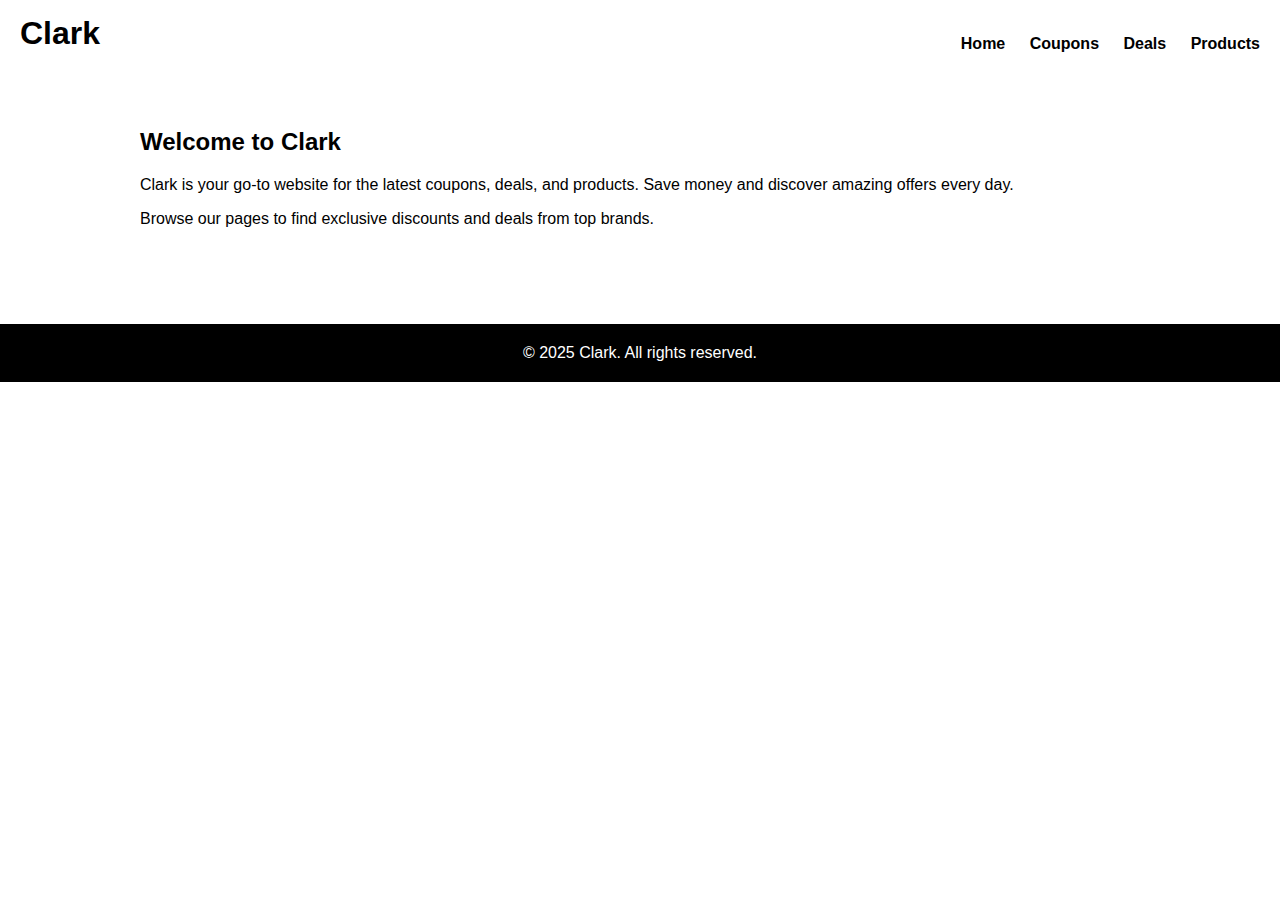
<file: index.html>
<!DOCTYPE html>
<html lang="en">
<head>
    <meta charset="UTF-8">
    <meta name="viewport" content="width=device-width, initial-scale=1.0">
    <title>Clark - Home</title>
    <link rel="stylesheet" href="styles.css">
</head>
<body>
    <header>
        <h1>Clark</h1>
        <nav>
            <a href="index.html">Home</a>
            <a href="coupons.html">Coupons</a>
            <a href="deals.html">Deals</a>
            <a href="products.html">Products</a>
        </nav>
    </header>
    <main class="container">
        <h2>Welcome to Clark</h2>
        <p>Clark is your go-to website for the latest coupons, deals, and products. Save money and discover amazing offers every day.</p>
        <p>Browse our pages to find exclusive discounts and deals from top brands.</p>
    </main>
    <footer>
        &copy; 2025 Clark. All rights reserved.
    </footer>
</body>
</html>
</file>
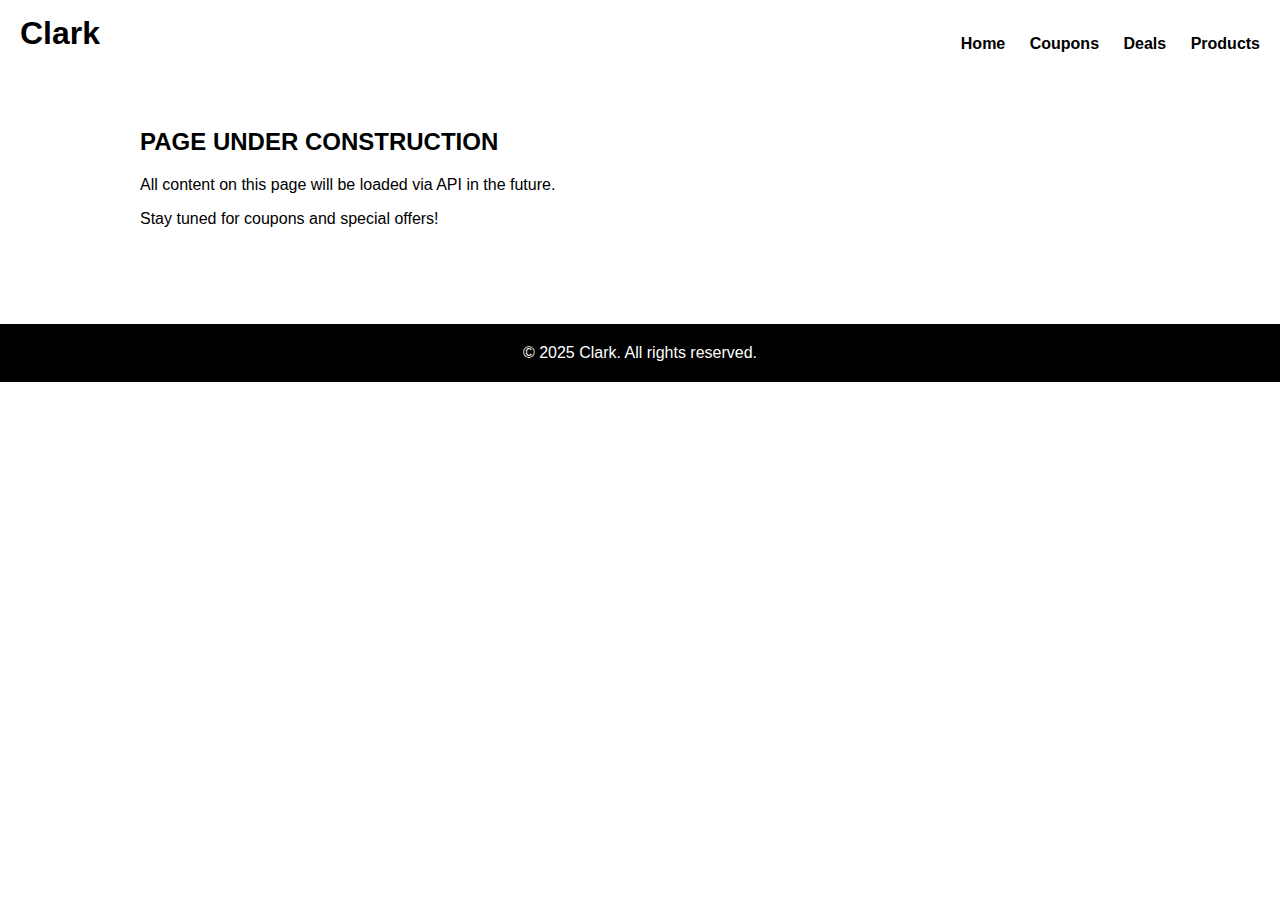
<file: coupons.html>
<!DOCTYPE html>
<html lang="en">
<head>
    <meta charset="UTF-8">
    <meta name="viewport" content="width=device-width, initial-scale=1.0">
    <title>Clark - Coupons</title>
    <link rel="stylesheet" href="styles.css">
</head>
<body>
    <header>
        <h1>Clark</h1>
        <nav>
            <a href="index.html">Home</a>
            <a href="coupons.html">Coupons</a>
            <a href="deals.html">Deals</a>
            <a href="products.html">Products</a>
        </nav>
    </header>
    <main class="container">
        <h2>PAGE UNDER CONSTRUCTION</h2>
        <p>All content on this page will be loaded via API in the future.</p>
        <p>Stay tuned for coupons and special offers!</p>
    </main>
    <footer>
        &copy; 2025 Clark. All rights reserved.
    </footer>
</body>
</html>
</file>
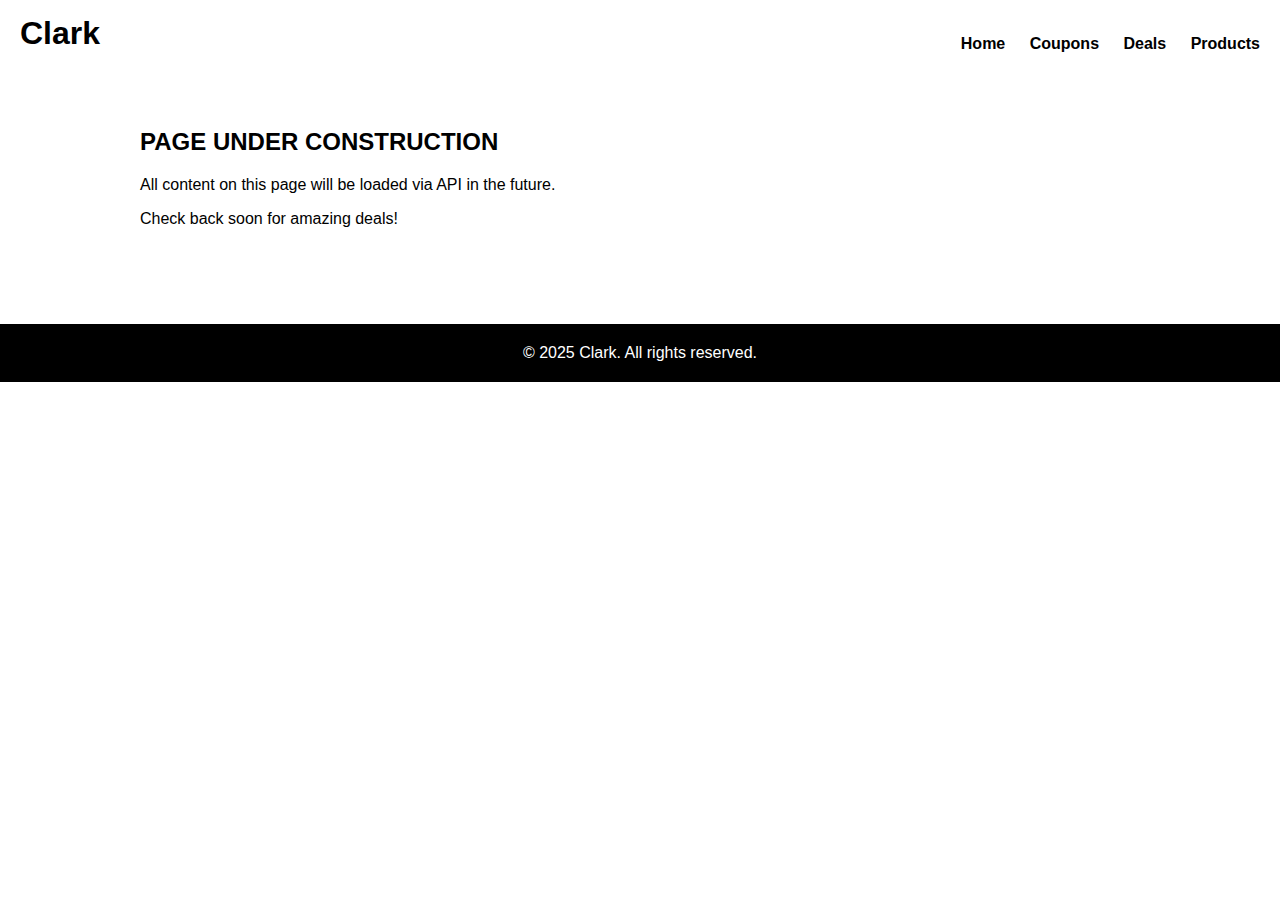
<file: deals.html>
<!DOCTYPE html>
<html lang="en">
<head>
    <meta charset="UTF-8">
    <meta name="viewport" content="width=device-width, initial-scale=1.0">
    <title>Clark - Deals</title>
    <link rel="stylesheet" href="styles.css">
</head>
<body>
    <header>
        <h1>Clark</h1>
        <nav>
            <a href="index.html">Home</a>
            <a href="coupons.html">Coupons</a>
            <a href="deals.html">Deals</a>
            <a href="products.html">Products</a>
        </nav>
    </header>
    <main class="container">
        <h2>PAGE UNDER CONSTRUCTION</h2>
        <p>All content on this page will be loaded via API in the future.</p>
        <p>Check back soon for amazing deals!</p>
    </main>
    <footer>
        &copy; 2025 Clark. All rights reserved.
    </footer>
</body>
</html>
</file>
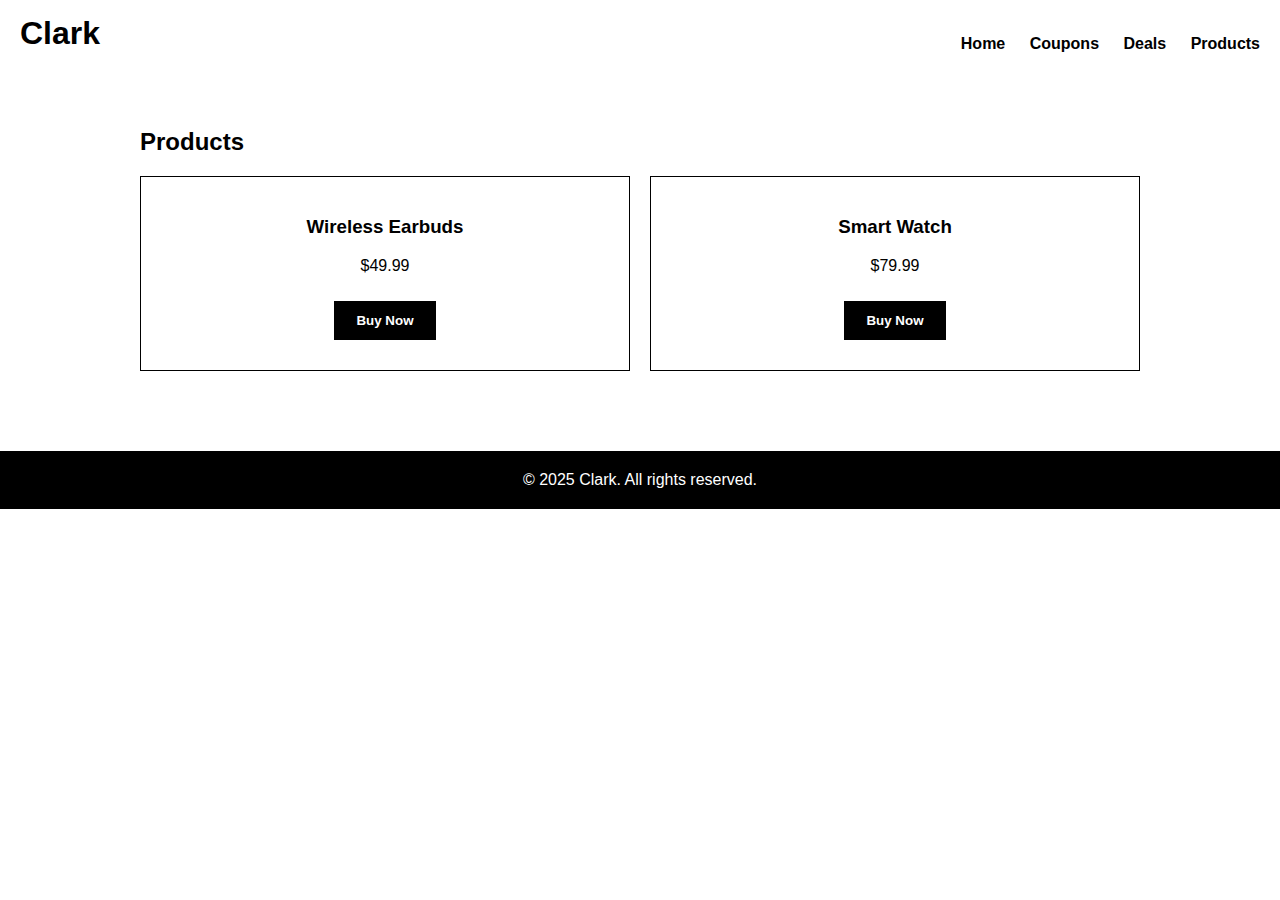
<file: products.html>
<!DOCTYPE html>
<html lang="en">
<head>
    <meta charset="UTF-8">
    <meta name="viewport" content="width=device-width, initial-scale=1.0">
    <title>Clark - Products</title>
    <link rel="stylesheet" href="styles.css">
</head>
<body>
    <header>
        <h1>Clark</h1>
        <nav>
            <a href="index.html">Home</a>
            <a href="coupons.html">Coupons</a>
            <a href="deals.html">Deals</a>
            <a href="products.html">Products</a>
        </nav>
    </header>
    <main class="container">
        <h2>Products</h2>
        <div class="grid">
            <div class="card">
                <h3>Wireless Earbuds</h3>
                <p>$49.99</p>
                <button class="button">Buy Now</button>
            </div>
            <div class="card">
                <h3>Smart Watch</h3>
                <p>$79.99</p>
                <button class="button">Buy Now</button>
            </div>
        </div>
    </main>
    <footer>
        &copy; 2025 Clark. All rights reserved.
    </footer>
</body>
</html>
</file>
<file: styles.css>
/* Global Styles */
body {
    font-family: Arial, sans-serif;
    background-color: #fff;
    color: #000;
    margin: 0;
    padding: 0;
}

a {
    text-decoration: none;
    color: #000;
}

/* Header */
header {
    background-color: #fff; /* White header */
    color: #000;            /* Black text */
    padding: 15px 20px;
    display: flex;
    justify-content: space-between;
    align-items: center;
}

header nav a {
    margin-left: 20px;
    font-weight: bold;
    color: #000;           /* Ensure links are black */
}

/* Main content */
main {
    padding: 40px 20px;
}

h1, h2 {
    margin-top: 0;
}

/* Footer */
footer {
    background-color: #000; /* Keep footer black */
    color: #fff;            /* White text */
    text-align: center;
    padding: 20px;
    margin-top: 40px;
}

.container {
    max-width: 1000px;
    margin: 0 auto;
}

/* Buttons */
.button {
    display: inline-block;
    padding: 10px 20px;
    border: 2px solid #000;
    background-color: #000; /* Black buttons */
    color: #fff;            /* White text */
    font-weight: bold;
    margin: 10px 0;
    cursor: pointer;
    transition: all 0.3s ease;
}

.button:hover {
    background-color: #fff; /* Invert on hover */
    color: #000;
}

/* Grid for products/deals */
.grid {
    display: grid;
    grid-template-columns: repeat(auto-fit, minmax(200px, 1fr));
    gap: 20px;
}

.card {
    border: 1px solid #000;
    padding: 20px;
    text-align: center;
}
</file>
